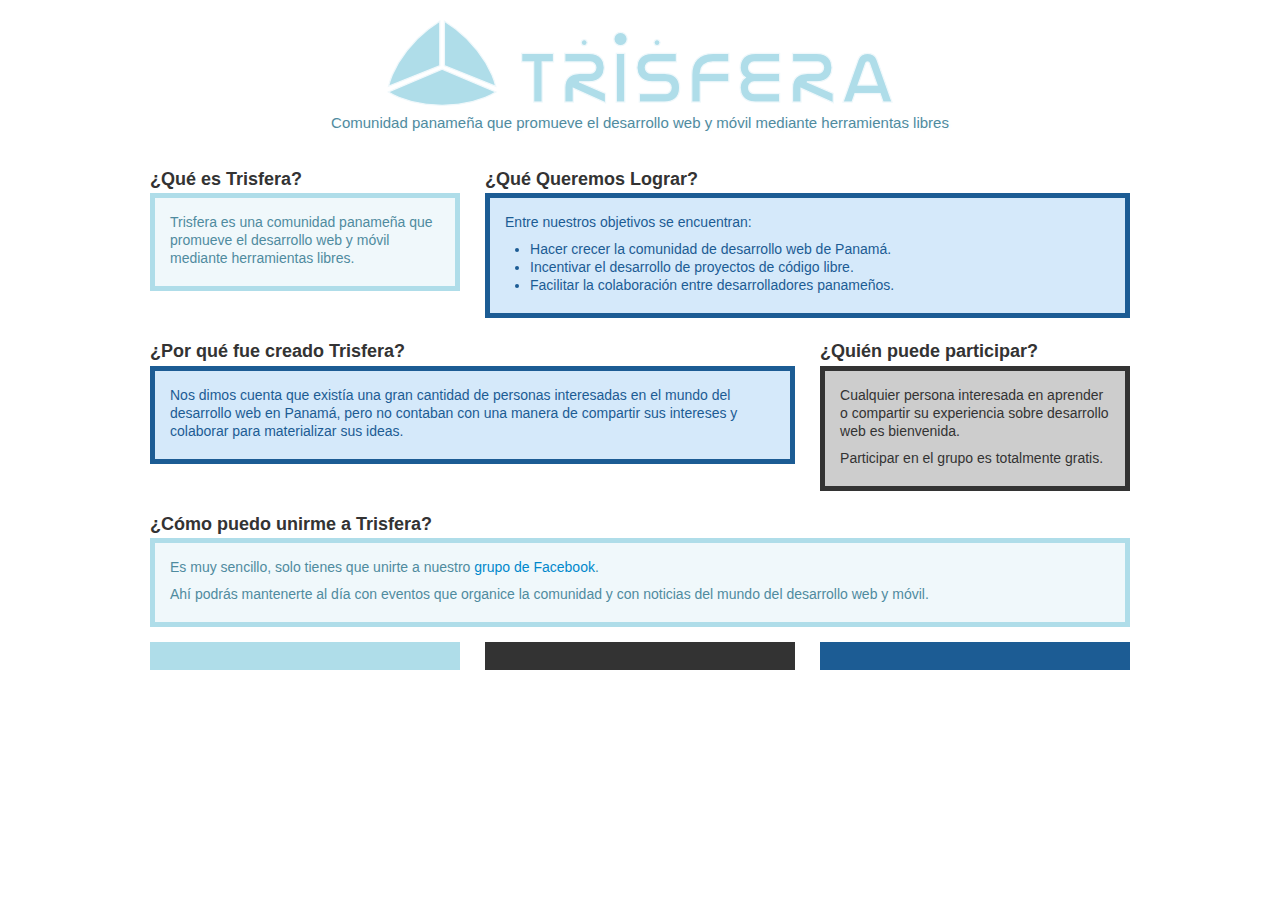
<file: index.html>
<!doctype html>
<html lang="es">
<head>
  <meta charset="utf-8">
  <meta name="description" content="Trisfera es una comunidad panameña que promueve el desarrollo web y móvil mediante herramientas libres.">
  <meta name="keywords" content="Trisfera, web, html, css, php, ruby, js, android, libre">
  <meta name="viewport" content="width=device-width, initial-scale=1.0">

  <link rel="stylesheet" href="css/bootstrap.css">
  <!--Es importante que main.css esté en medio de los dos de bootstrap
   para que el navbar se vea correctamente-->
  <link rel="stylesheet" href="css/main.css">
  <link rel="stylesheet" href="css/bootstrap-responsive.css">

  <!-- Le HTML5 shim, for IE6-8 support of HTML5 elements -->
  <!--[if lt IE 9]>
   <script src="http://html5shim.googlecode.com/svn/trunk/html5.js"></script>
  <![endif]-->

  <title>Trisfera</title>
</head>

<body>
 <div class="container-fluid">

  <header>
    <a href="index.html">
      <img class="banner" src="img/banner.png" alt="Trisfera">
    </a>
    <p class="banner-description">Comunidad panameña que promueve el desarrollo web
      y móvil mediante herramientas libres</p>
  </header>

  <div class="row-fluid">

   <div class="span4">
    <div class="panel-header">
     ¿Qué es Trisfera?
    </div>
    <div class="panel-small1">
     <p>Trisfera es una comunidad panameña que promueve el desarrollo web y móvil mediante herramientas libres.</p>
    </div>
   </div>

    <div class="span8">
      <div class="panel-header">
       ¿Qué Queremos Lograr?
      </div>
      <div class="panel-small3">
        <p>Entre nuestros objetivos se encuentran:</p>
        <ul>
          <li>Hacer crecer la comunidad de desarrollo web de Panamá.</li>
          <li>Incentivar el desarrollo de proyectos de código libre.</li>
          <li>Facilitar la colaboración entre desarrolladores panameños.</li>
        </ul>
      </div>
    </div>

  </div>

  <div class="row-fluid">

    <div class="span8">
      <div class="panel-header">
        ¿Por qué fue creado Trisfera?
      </div>
      <div class="panel-small3">
        <p>Nos dimos cuenta que existía una gran cantidad de personas interesadas en el mundo del desarrollo web en Panamá, pero no contaban con una manera de compartir sus intereses y colaborar para materializar sus ideas.</p>
      </div>
    </div>

    <div class="span4">
      <div class="panel-header">
        ¿Quién puede participar?
      </div>
      <div class="panel-small2">
        <p>Cualquier persona interesada en aprender o compartir su experiencia sobre desarrollo web es bienvenida.</p>
        <p>Participar en el grupo es totalmente gratis.</p>
      </div>
    </div>
  </div>

  <div class="row-fluid">

   <div class="span12">
    <div class="panel-header">
     ¿Cómo puedo unirme a Trisfera?
    </div>
    <div class="panel-small1">
      <p>Es muy sencillo, solo tienes que unirte a nuestro <a href="https://www.facebook.com/groups/trisfera">grupo de Facebook</a>.</p>
      <p>Ahí podrás mantenerte al día con eventos que organice la comunidad y con noticias del mundo del desarrollo web y móvil.</p>
    </div>
   </div>
  </div>

  <div class="row-fluid row-hide">
   <div class="span4 colored-bar1"></div>
   <div class="span4 colored-bar2"></div>
   <div class="span4 colored-bar3"></div>
  </div>
 </div>

</body>
</html>
</file>
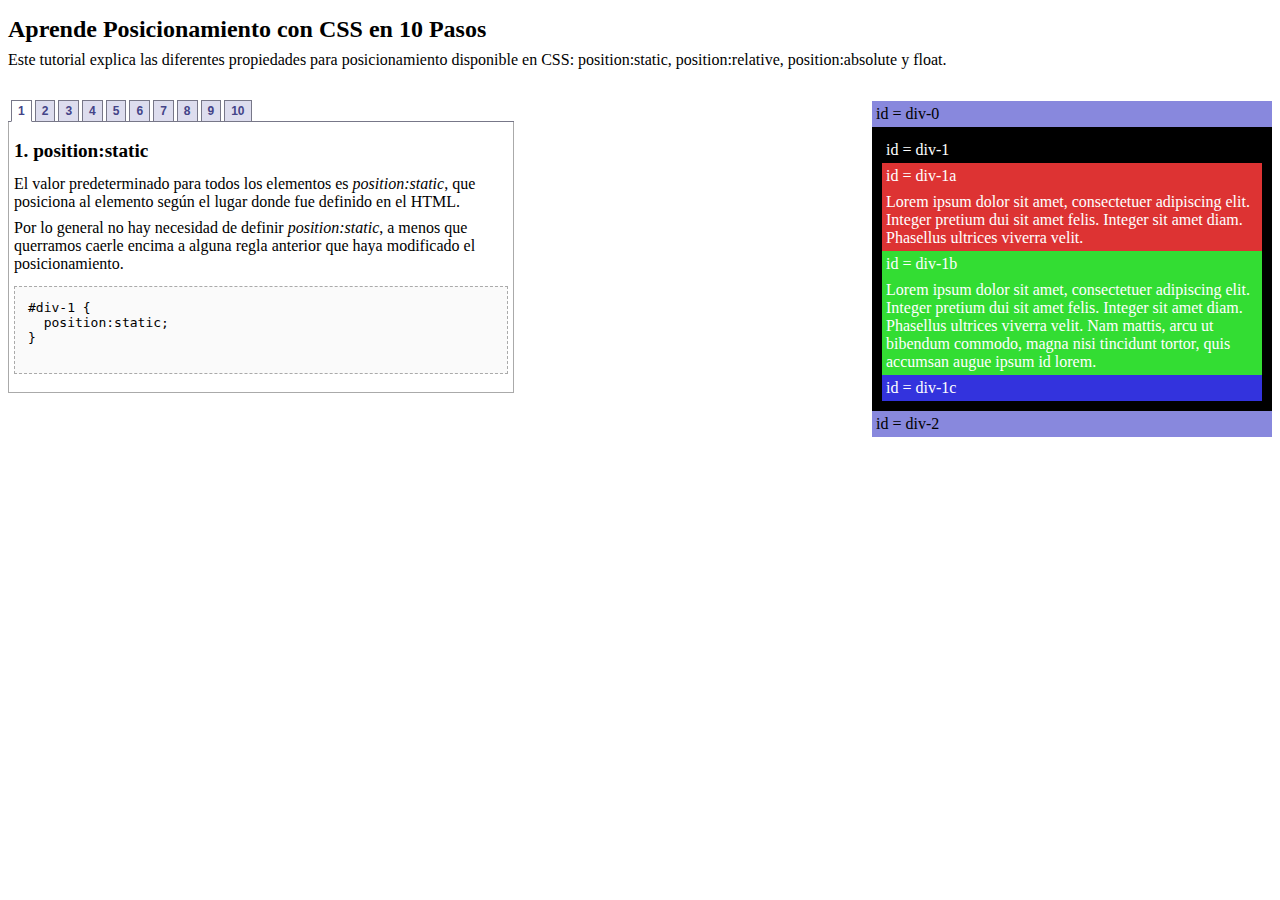
<file: ejemplosRetos/position_float/index.html>
<!DOCTYPE html>
<html>
<head>
  <title>Position y Float</title>
  <meta charset="utf-8" />
  <script type="text/javascript">
    var tabberOptions = {
      'onClick':function(argsObj){
        tab = parseInt(argsObj.index) + 1;
        document.getElementById('cssexamples').setAttribute('href', tab + '.css');
      }
    };
  </script>
  <script type="text/javascript" src="tabber.js"></script>
  <link rel="stylesheet" href="example.css" TYPE="text/css" MEDIA="screen">
  <style type="text/css" media="screen">
    #example {
     float:right;
    }
    #example div {
    }
    #div-0, #div-2 {
     background-color:#88d;
     color:#000;
    }
    #div-1 {
     width:400px;
     background-color:#000;
     color:#fff;
    }
    #div-1-padding {
     padding:10px;
    }
    #div-1a {
     background-color:#d33;
     color:#fff;
    }
    #div-1b {
     background-color:#3d3;
     color:#fff;
    }
    #div-1c {
     background-color:#33d;
     color:#fff;
    }
    #example div p {
     margin:0 .25em;
     padding:.25em 0;
    }
    #description {
     float:left;
     width:40%;
    }
    pre {
     padding:1em;
     border:1px dashed #aaa;
     background:#fafafa;
    }
    p {
     margin:0.5em 0;
    }
    h3 {
     color:#999;
    }
    .job {
    margin-top:1em;
    border:1px solid #aaa;
    padding:1em;
    background:#ddd;
    }
    .tabbertab h1 {
      font-size: 1.2em;
    }
    #introduction h1 {
      font-size: 1.5em;
      margin-bottom: 0;
      padding-bottom: 0;
    }
    #introduction {
      margin-bottom: 2em;
    }
  </style>
  <link id="cssexamples" rel="stylesheet" href="1.css"/>
</head>
<body>

  <div id="introduction">
    <h1>Aprende Posicionamiento con CSS en 10 Pasos</h1>
    <p>Este tutorial explica las diferentes propiedades para posicionamiento disponible en CSS: position:static, position:relative, position:absolute y float.</p>
  </div>
  
  <div id="description" class="tabber">

    <div class="tabbertab">
      <h2>1</h2>
      <h1>1. position:static</h1>
      <p>El valor predeterminado para todos los elementos es <em>position:static</em>, que posiciona al elemento según el lugar donde fue definido en el HTML.</p>
      <p>Por lo general no hay necesidad de definir <em>position:static</em>, a menos que querramos caerle encima a alguna regla anterior que haya modificado el posicionamiento.</p>
      <pre>
#div-1 {
  position:static;
}
      </pre>
    </div>

    <div class="tabbertab">
      <h2>2</h2>
      <h1>2. position:relative</h1>
      <p>Si le definimos <em>position:relative</em> a un elemento, entonces podemos utilizar <em>top</em>, <em>bottom</em>, <em>left</em> y <em>right</em> para mover el elemento con relación a la posición en la que aparecería normalmente en el documento.</p>
      <p>Movamos el div-1 20 pixeles hacia abajo y 40 pixeles hacia la izquierda:</p>
      <pre>
#div-1 {
 position:relative;
 top:20px;
 left:-40px;
}
      </pre>
      <p>Fíjate que en el lugar donde hubiese aparecido el div-1 ahora hay un espacio en blanco. El elemento siguiente (div-2) no cambió de posición porque ese espacio en blanco le sigue perteneciendo al div-1, aunque lo hayamos movido.</p>
      <p>Parecería que <em>position:relative</em> no es muy útil, pero tendrá una tarea muy importante más adelante.</p>
    </div>

    <div class="tabbertab">
      <h2>3</h2>
      <h1>3. position:absolute</h1>
      <p>Cuando utilizamos <em>position:absolute</em>, el elemento es removido del documento y colocado exactamente donde nosotros queremos.</p>
      <p>Movamos el div-1a a la esquina superior derecha de la página:</p>
      <pre>
#div-1a {
 position:absolute;
 top:0;
 right:0;
 width:200px;
}
      </pre>
      <p>Fíjate que esta vez, como el div-1a fue removido del documento, los otros elementos se posicionaron de manera distinta: div-1b, div-1c y div-2 se movieron hacia arriba para ocupar el espacio que antes era de div-1a.</p>
      <p>También fíjate que el div-1a fue colocado en la esquina superior derecha de la página. Es divertido poder colocar elementos directamente en la página, pero usualmente no es de gran utilidad.</p>
      <p>Lo que realmente queremos hacer es colocar el div-1a en la esquina superior del div-1. Aquí es donde <em>position:relative</em> vuelve a tener importancia.</p>
    </div>
    
    <div class="tabbertab">
      <h2>4</h2>
      <h1>4. position:relative + position:absolute</h1>
      <p>Si le definimos <em>position:relative</em> al div-1, cualquier elemento que le coloquemos dentro se posicionará con relación a div-1.</p>
      <p>Si luego le definimos <em>position:absolute</em> al div-1a, podemos colocarlo en la esquina superior derecha del div-1:</p>
      <pre>
#div-1 {
 position:relative;
}
#div-1a {
 position:absolute;
 top:0;
 right:0;
 width:200px;
}
      </pre>
    </div>
    
    <div class="tabbertab">
      <h2>5</h2>
      <h1>5. dos columnas absolutas</h1>
      <p>¡Ahora podemos crear un layout de dos columnas utilizando posicionamiento relativo y absoluto!</p>
      <pre>
#div-1 {
 position:relative;
}
#div-1a {
 position:absolute;
 top:0;
 right:0;
 width:200px;
}
#div-1b {
 position:absolute;
 top:0;
 left:0;
 width:200px;
}
      </pre>
      <p>Una ventaja de utilizar posicionamiento absoluto es que podemos colocar los elementos en cualquier posición en la página, sin importar el orden en el que aparezcan en el HTML. Por ejemplo, decidimos posicionar div-1b antes que div-1a.</p>
      <p>Un momento, ¿qué sucedió con los demás elementos? Están siendo ocultados por los elementos de posición absoluta. ¿Qué podemos hacer al respecto?</p>
    </div>
    
    <div class="tabbertab">
      <h2>6</h2>
      <h1>6. dos columnas altura absoluta</h1>
      <p>Una opción sería definir una altura fija para los elementos.</p>
      <pre>
#div-1 {
 position:relative;
 height:250px;
}
#div-1a {
 position:absolute;
 top:0;
 right:0;
 width:200px;
}
#div-1b {
 position:absolute;
 top:0;
 left:0;
 width:200px;
}
      </pre>
      <p>Sin embargo, esta no es una solución viable para la mayoría de los diseños, ya que por lo general no sabemos de antemano cuánto texto tendrá cada elemento, ni cuál será el tamaño de fuente a utilizar.</p>
    </div>
    
    <div class="tabbertab">
      <h2>7</h2>
      <h1>7. float</h1>
      <p>Para columnas de altura variable, el posicionamiento absoluto no funciona, asi que debemos buscar otra alternativa.</p>
      <p>Podemos "flotar" un elemento para empujarlo lo más que se pueda hacia la derecha o izquierda, permitiendo así que el texto rodee al elemento. Esta técnica se utiliza normalmente con imágenes, pero también se puede utilizar para crear layouts complejos.</p>
      <pre>
#div-1a {
 float:left;
 width:200px;
}
      </pre>
    </div>
    
    <div class="tabbertab">
      <h2>8</h2>
    <h1>8. columnas flotantes</h1>
    <p>Si flotamos una columna hacia la izquierda y la otra hacia la derecha, entonces quedarán una alado de la otra.</p>
    <pre>
#div-1a {
 float:left;
 width:150px;
}
#div-1b {
 float:left;
 width:150px;
}
    </pre>
    </div>
    
    <div class="tabbertab">
      <h2>9</h2>
      <h1>9. columnas flotantes con clear</h1>
      <p>Después de los elementos flotantes podemos añadir un "clear" para empujar el resto del contenido hacia abajo.</p>
      <pre>
#div-1a {
 float:left;
 width:190px;
}
#div-1b {
 float:left;
 width:190px;
}
#div-1c {
 clear:both;
}
      </pre>
    </div>
    
    <div class="tabbertab">
      <h2>10</h2>
      <h1>10. Aclaraciones</h1>
      <p>Estos son ejemplos muy sencillos, que no deben generar errores o bugs en Internet Explorer (que tiene <em>muchos</em> bugs).
      <p>Esta es una traducción a español del artículo:<br>
      <a href="http://www.barelyfitz.com/screencast/html-training/css/positioning/">Learn CSS Positioning in Ten Steps</a></p>
      <p>Ya que estás aquí, tal vez te interese consultar:</p>
      <ul>
      <li><a href="http://www.barelyfitz.com/projects/">BarelyFitz Designs Open-Source Software Projects</a></li>
      <li><a href="http://www.barelyfitz.com/screencast/">BarelyFitz Designs Screencasts</a></li>
      </ul>
    </div>
  </div>
  
  <div id="example">

    <div id="div-0">
      <p>id = div-0</p>
    </div>

    <div id="div-1">
      <div id="div-1-padding">

        <p>id = div-1</p>

        <div id="div-1a">
          <p>id = div-1a</p>
          <p>Lorem ipsum dolor sit amet, consectetuer adipiscing elit. Integer pretium dui sit amet felis. Integer sit amet diam. Phasellus ultrices viverra velit.</p>
        </div>

        <div id="div-1b">
          <p>id = div-1b</p>
          <p>Lorem ipsum dolor sit amet, consectetuer adipiscing elit. Integer pretium dui sit amet felis. Integer sit amet diam. Phasellus ultrices viverra velit. Nam mattis, arcu ut bibendum commodo, magna nisi tincidunt tortor, quis accumsan augue ipsum id lorem.</p>
        </div>

        <div id="div-1c">
          <p>id = div-1c</p>
        </div>

      </div>
    </div>

    <div id="div-2">
      <p>id = div-2</p>
    </div>

  </div>
</body>
</html>
</file>
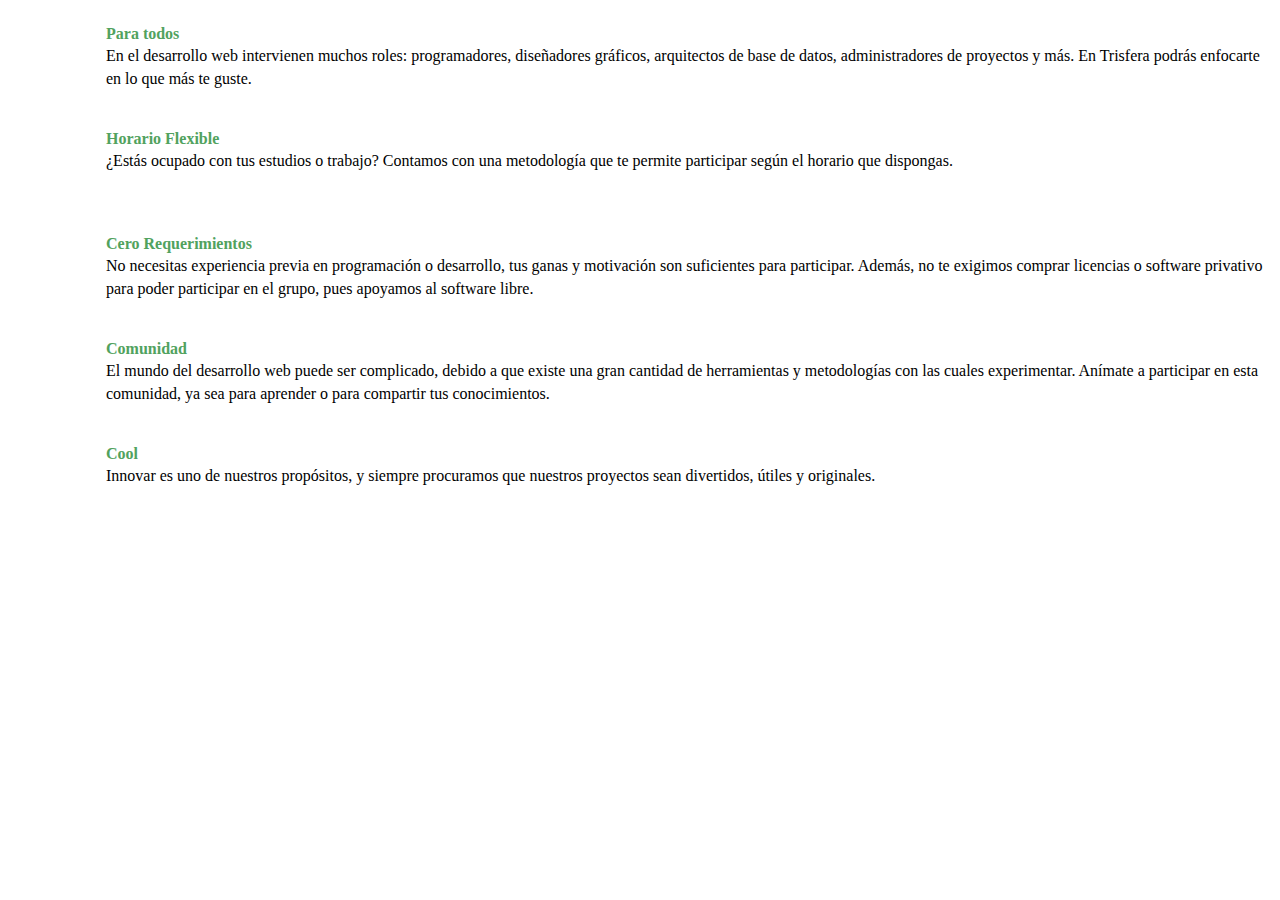
<file: old_page_content/acerca_de/caracteristicas/caracteristicas.html>
<!doctype html>

<html lang="es">
<head>
    <meta charset="utf-8">
    <style type="text/css">
        .feature {
            float:left;
            padding-left:90px;
            margin: 15px 8px;
            line-height:1.4em;
            min-height:75px;
        }
        .feature .title {
            font-weight:bold;
            color:#51A25E;
        }
        .feature#para-todos {
            background:url('http://trisfera.com/images/icon_todos.png') no-repeat left center;
        }
        .feature#horario-flexible {
            background:url('http://trisfera.com/images/icon_world.png') no-repeat left center;
        }
        .feature#cero-requerimientos {
            background:url('http://trisfera.com/images/icon_cubos.png') no-repeat left center;
        }
        .feature#comunidad {
            background:url('http://trisfera.com/images/icon_comunidad.png') no-repeat left center;
        }
        .feature#cool {
            background:url('http://trisfera.com/images/icon_cool.png') no-repeat left center;
        }
    </style>
</head>


<body>

<div class="feature" id="para-todos"> 
    <div class="title">Para todos</div> 
    <div class="content">En el desarrollo web intervienen muchos roles: programadores,  diseñadores gráficos, arquitectos de base de datos, administradores de proyectos y más. En Trisfera podrás enfocarte en lo que más te guste.</div> 
</div>
<div class="feature" id="horario-flexible"> 
    <div class="title">Horario Flexible</div> 
    <div class="content">¿Estás ocupado con tus estudios o trabajo?  Contamos con una metodología que te permite participar según el horario que  dispongas.</div> 
</div> 
<div class="feature" id="cero-requerimientos"> 
    <div class="title">Cero Requerimientos</div> 
    <div class="content">No necesitas experiencia previa en programación o desarrollo, tus ganas y motivación son suficientes para participar. Además, no te exigimos comprar licencias o software privativo para poder participar en el grupo, pues apoyamos al software libre.</div> 
</div> 
<div class="feature" id="comunidad"> 
    <div class="title">Comunidad</div> 
    <div class="content">El mundo del desarrollo web puede ser complicado, debido a que existe una gran cantidad de herramientas y metodologías con las cuales experimentar. Anímate a participar en esta comunidad, ya sea para aprender o para compartir tus conocimientos.</div> 
</div> 
<div class="feature" id="cool"> 
    <div class="title">Cool</div> 
    <div class="content">Innovar es uno de nuestros propósitos, y siempre procuramos que nuestros proyectos sean divertidos, útiles y originales.</div> 
</div>

</body>

</html>
</file>
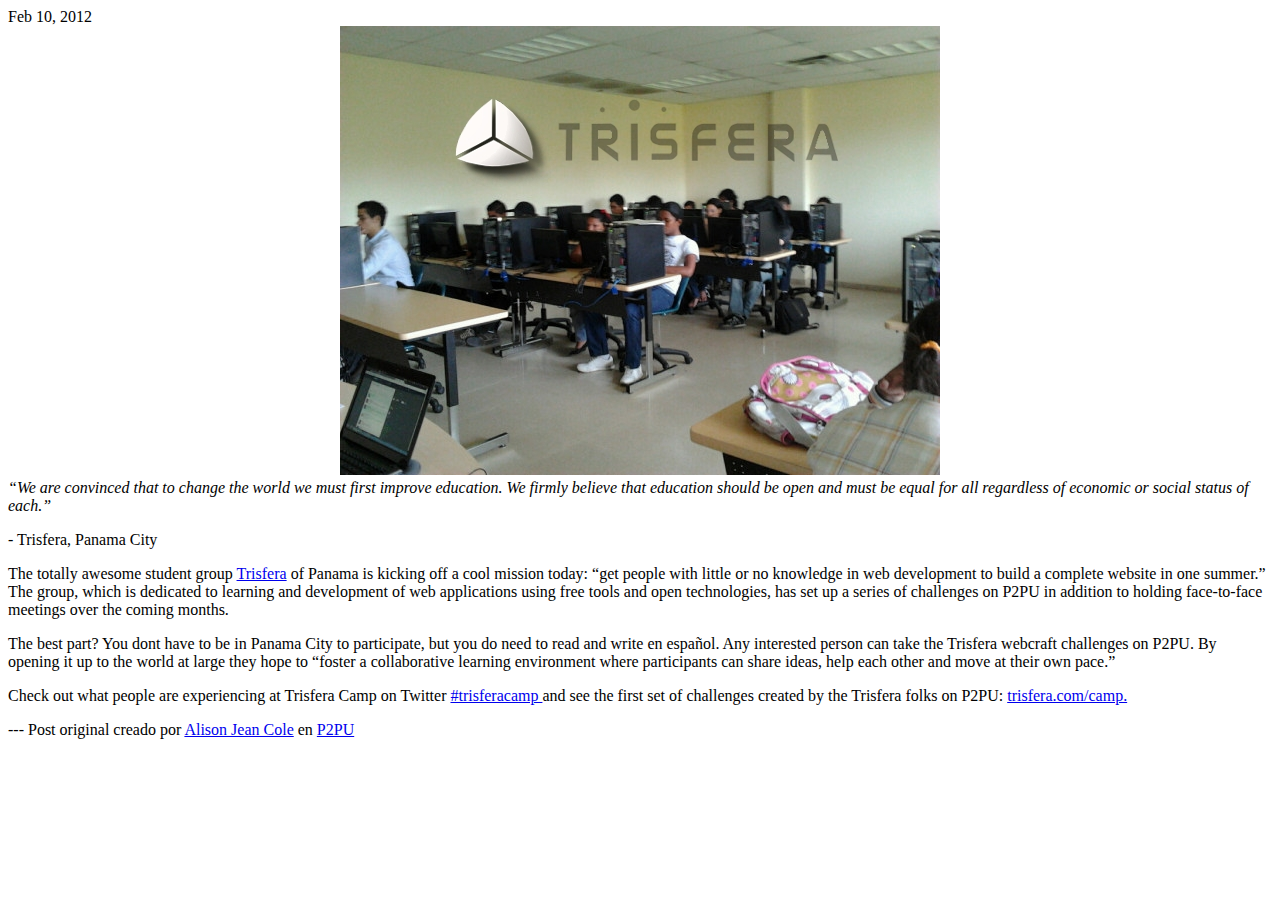
<file: old_page_content/blog_posts/camp&p2pu/camp&p2pu.html>
<!doctype html>

<html lang="es">
<head>
    <meta name="keywords" content="SummerCamp, P2PU">
    <meta name="author" content="Rokcrow">
    <meta charset="utf-8">
    <title>Latin Libre: Trisfera Camp & P2PU</title>
</head>

<body>
Feb 10, 2012


<center><img src="trisferap2pu.jpg"/></center>

<i>“We are convinced that to change the world we must first improve education. We firmly believe that education should be open and must be equal for all regardless of economic or social status of each.”</i>
<p>- Trisfera, Panama City</p>

<p>The totally awesome student group <a href="www.trisfera.com">Trisfera</a> of Panama is kicking off a cool mission today: “get people with little or no knowledge in web development to build a complete website in one summer.”  The group, which is dedicated to learning and development of web applications using free tools and open technologies, has set up a series of challenges on P2PU in addition to holding face-to-face meetings over the coming months.</p>

<p>The best part? You dont have to be in Panama City to participate, but you do need to read and write en español. Any interested person can take the Trisfera webcraft challenges on P2PU. By opening it up to the world at large they hope to “foster a collaborative learning environment where participants can share ideas, help each other and move at their own pace.”</p>

<p>Check out what people are experiencing at Trisfera Camp on Twitter <a href="https://twitter.com/#!/search?q=%23TrisferaCamp">#trisferacamp </a>and see the first set of challenges created by the Trisfera folks on P2PU: <a href="http://trisfera.com/camp/">trisfera.com/camp.</a></p>

<p>--- Post original creado por <a href="https://twitter.com/#!/alisonjeancole">Alison Jean Cole</a> en <a href="http://blogs.p2pu.org/blog/2012/01/10/latin-libre-trisfera-camp-p2pu/">P2PU</a></p>
</body>

</html>
</file>
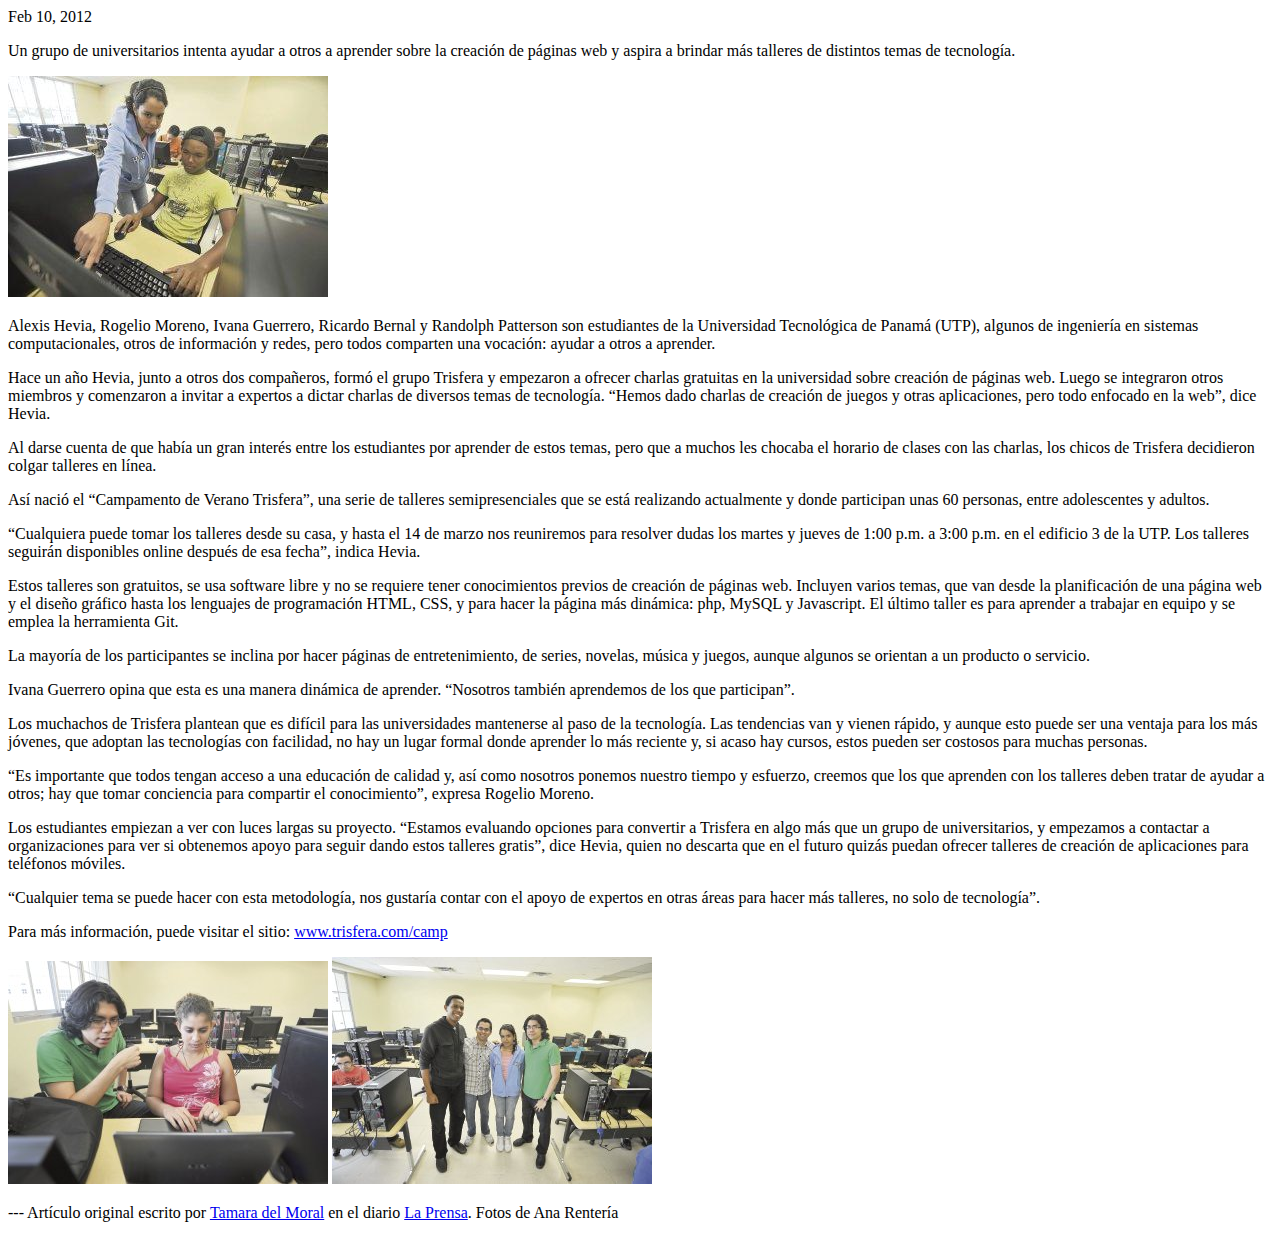
<file: old_page_content/blog_posts/camp&prensa/camp&prensa.html>
<!doctype html>

<html lang="es">
    
<head>
    <meta charset="utf-8">
    <meta name="author" content="Rokcrow">
    <meta name="keywords" content="Prensa, SummerCamp">
    <title>"Hay que compartir el conocimiento"</title>
</head>

<body>
Feb 10, 2012    
    
<p>Un grupo de universitarios intenta ayudar a otros a aprender sobre la creación de páginas web y aspira a brindar más talleres de distintos temas de tecnología.</p>

<p><img src="prensatrisfera.jpg" /></p>
<p>Alexis Hevia, Rogelio Moreno, Ivana Guerrero, Ricardo Bernal y Randolph Patterson son estudiantes de la Universidad Tecnológica de Panamá (UTP), algunos de ingeniería en sistemas computacionales, otros de información y redes, pero todos comparten una vocación: ayudar a otros a aprender.</p>

<p>Hace un año Hevia, junto a otros dos compañeros, formó el grupo Trisfera y empezaron a ofrecer charlas gratuitas en la universidad sobre creación de páginas web. Luego se integraron otros miembros y comenzaron a invitar a expertos a dictar charlas de diversos temas de tecnología. “Hemos dado charlas de creación de juegos y otras aplicaciones, pero todo enfocado en la web”, dice Hevia.</p>

<p>Al darse cuenta de que había un gran interés entre los estudiantes por aprender de estos temas, pero que a muchos les chocaba el horario de clases con las charlas, los chicos de Trisfera decidieron colgar talleres en línea.</p>

<p>Así nació el “Campamento de Verano Trisfera”, una serie de talleres semipresenciales que se está realizando actualmente y donde participan unas 60 personas, entre adolescentes y adultos.</p>

<p>“Cualquiera puede tomar los talleres desde su casa, y hasta el 14 de marzo nos reuniremos para resolver dudas los martes y jueves de 1:00 p.m. a 3:00 p.m. en el edificio 3 de la UTP. Los talleres seguirán disponibles online después de esa fecha”, indica Hevia.</p>

<p>Estos talleres son gratuitos, se usa software libre y no se requiere tener conocimientos previos de creación de páginas web. Incluyen varios temas, que van desde la planificación de una página web y el diseño gráfico hasta los lenguajes de programación HTML, CSS, y para hacer la página más dinámica: php, MySQL y Javascript. El último taller es para aprender a trabajar en equipo y se emplea la herramienta Git.</p>

<p>La mayoría de los participantes se inclina por hacer páginas de entretenimiento, de series, novelas, música y juegos, aunque algunos se orientan a un producto o servicio.</p>

<p>Ivana Guerrero opina que esta es una manera dinámica de aprender. “Nosotros también aprendemos de los que participan”.</p>

<p>Los muchachos de Trisfera plantean que es difícil para las universidades mantenerse al paso de la tecnología. Las tendencias van y vienen rápido, y aunque esto puede ser una ventaja para los más jóvenes, que adoptan las tecnologías con facilidad, no hay un lugar formal donde aprender lo más reciente y, si acaso hay cursos, estos pueden ser costosos para muchas personas.</p>

<p>“Es importante que todos tengan acceso a una educación de calidad y, así como nosotros ponemos nuestro tiempo y esfuerzo, creemos que los que aprenden con los talleres deben tratar de ayudar a otros; hay que tomar conciencia para compartir el conocimiento”, expresa Rogelio Moreno.</p>

<p>Los estudiantes empiezan a ver con luces largas su proyecto. “Estamos evaluando opciones para convertir a Trisfera en algo más que un grupo de universitarios, y empezamos a contactar a organizaciones para ver si obtenemos apoyo para seguir dando estos talleres gratis”, dice Hevia, quien no descarta que en el futuro quizás puedan ofrecer talleres de creación de aplicaciones para teléfonos móviles.</p>

<p>“Cualquier tema se puede hacer con esta metodología, nos gustaría contar con el apoyo de expertos en otras áreas para hacer más talleres, no solo de tecnología”.</p>

<p>Para más información, puede visitar el sitio: <a href="http://www.trisfera.com/camp" title="www.trisfera.com/camp">www.trisfera.com/camp</a></p>

<p>
<img src="prensatrisfera2.jpg" />
<img src="prensatrisfera3.jpg" />
</p>

<p>--- Artículo original escrito por <a href="tdelmoral@prensa.com">Tamara del Moral</a> en el diario <a href="http://www.prensa.com/impreso/mosaico/%C2%B4hay-que-compartir-el-conocimiento%C2%B4/62556">La Prensa</a>. 
Fotos de Ana Rentería</p>

</body>


</html>
</file>
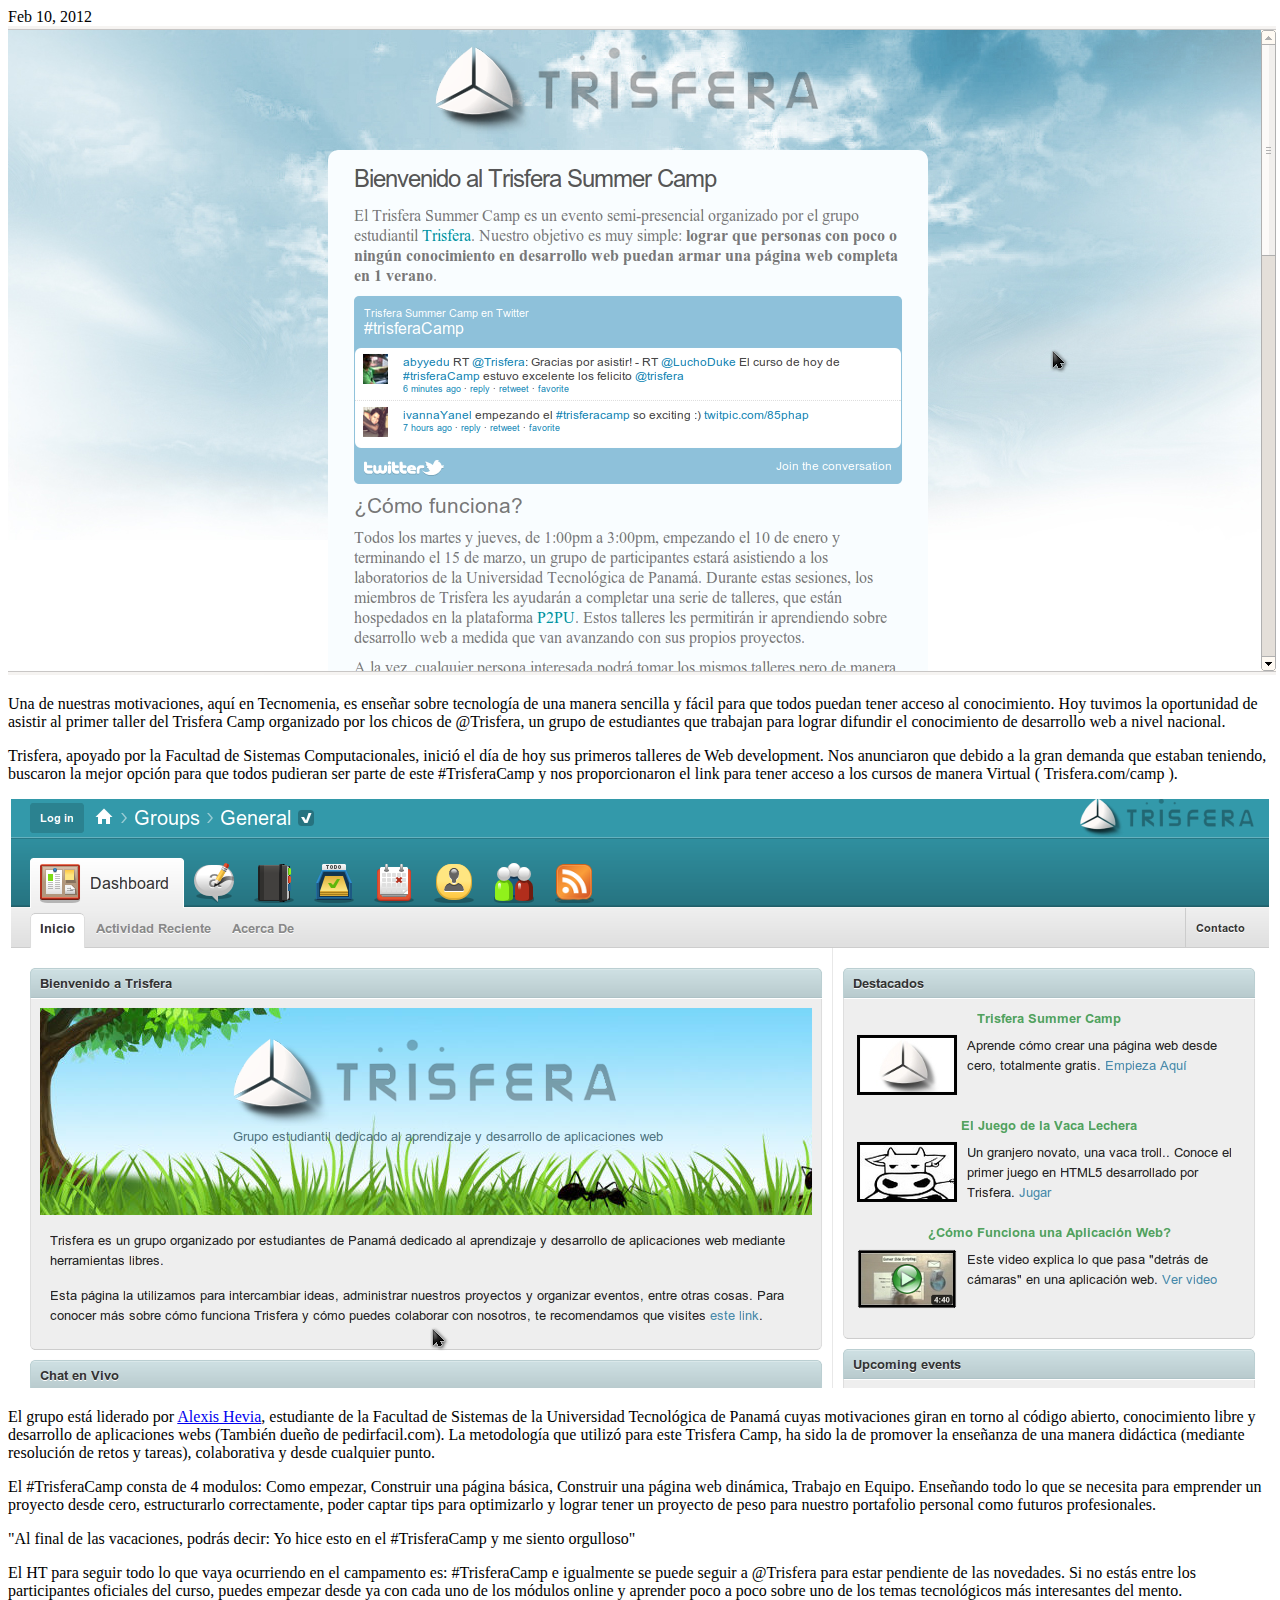
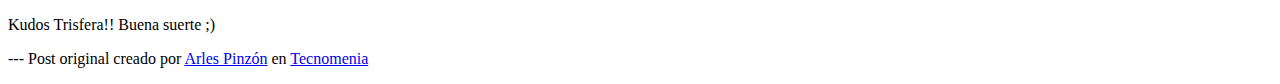
<file: old_page_content/blog_posts/camp&tecnomania/camp&tecnomania.html>
<!doctype html>

<html lang="es">
<head>
    <meta name="keywords" content="SummerCamp, Tecnomania">
    <meta name="author" content="Rokcrow">
    <meta charset="utf-8">
    
    <title>Primer Día de #TrisferaCamp</title>
</head>

<body>
Feb 10, 2012


<center><img src="tecnomenia1.png"/></center>
<p>Una de nuestras motivaciones, aquí en Tecnomenia, es enseñar sobre tecnología de una manera sencilla y fácil para que todos puedan tener acceso al conocimiento. Hoy tuvimos la oportunidad de asistir al primer taller del Trisfera Camp organizado por los chicos de @Trisfera, un grupo de estudiantes que trabajan para lograr difundir el conocimiento de desarrollo web a nivel nacional.</p>


<p>Trisfera, apoyado por la Facultad de Sistemas Computacionales, inició el día de hoy sus primeros talleres de Web development. Nos anunciaron que debido a la gran demanda que estaban teniendo, buscaron la mejor opción para que todos pudieran ser parte de este #TrisferaCamp y nos proporcionaron el link para tener acceso a los cursos de manera Virtual ( Trisfera.com/camp ). </p>

<center><img src="tecnomenia2.png"/></center>
<p>El grupo está liderado por <a href="http://www.alexishevia.com">Alexis Hevia</a>, estudiante de la Facultad de Sistemas de la Universidad Tecnológica de Panamá cuyas motivaciones giran en torno al código abierto, conocimiento libre y desarrollo de aplicaciones webs (También dueño de pedirfacil.com). La metodología que utilizó para este Trisfera Camp, ha sido la de promover la enseñanza de una manera didáctica (mediante resolución de retos y tareas), colaborativa y desde cualquier punto. </p>

<p>El #TrisferaCamp consta de 4 modulos: Como empezar, Construir una página básica, Construir una página web dinámica, Trabajo en Equipo. Enseñando todo lo que se necesita para emprender un proyecto desde cero, estructurarlo correctamente, poder captar tips para optimizarlo y lograr tener un proyecto de peso para nuestro portafolio personal como futuros profesionales. </p>

<p>"Al final de las vacaciones, podrás decir: Yo hice esto en el #TrisferaCamp y me siento orgulloso" </p> 

<p>El HT para seguir todo lo que vaya ocurriendo en el campamento es: #TrisferaCamp e igualmente se puede seguir a @Trisfera para estar pendiente de las novedades. Si no estás entre los participantes oficiales del curso, puedes empezar desde ya con cada uno de los módulos online y aprender poco a poco sobre uno de los temas tecnológicos más interesantes del mento. </p>

<p>Kudos Trisfera!! Buena suerte ;)</p>

<p>--- Post original creado por  <a href="http://www.twitter.com/ArlesPinzon">Arles Pinzón</a> en  <a href="http://www.tecnomenia.com/2012/01/primer-dia-de-trisferacamp.html">Tecnomenia</a></p>


</body>




</html>
</file>
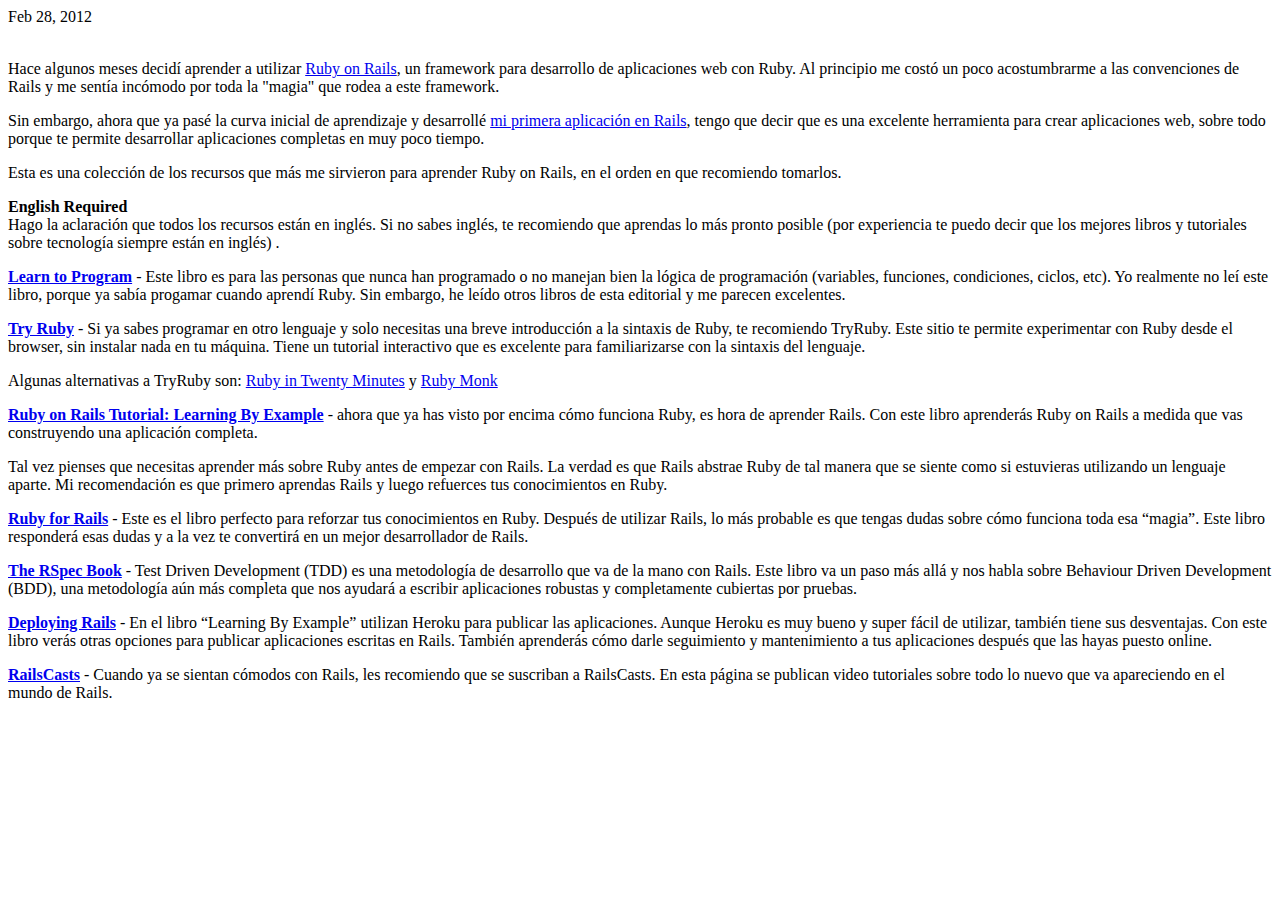
<file: old_page_content/blog_posts/learn_rails/learn_rails.html>
<!doctype html>

<html lang="es">
<head>
    <meta charset="utf-8">
    <meta name="author" content="Alexis Hevia">
    <title>Aprender Ruby on Rails</title>

</head>

<body>
    Feb 28, 2012
    
    <p><br />Hace algunos meses decidí aprender a utilizar <a href="http://rubyonrails.org/">Ruby on Rails</a>, un framework para desarrollo de aplicaciones web con Ruby. Al principio me costó un poco acostumbrarme a las convenciones de Rails y me sentía incómodo por toda la "magia" que rodea a este framework.</p>

    <p>Sin embargo, ahora que ya pasé la curva inicial de aprendizaje y desarrollé <a href="https://pedirfacil.com">mi primera aplicación en Rails</a>, tengo que decir que es una excelente herramienta para crear aplicaciones web, sobre todo porque te permite desarrollar aplicaciones completas en muy poco tiempo.</p>

    <p>Esta es una colección de los recursos que más me sirvieron para aprender Ruby on Rails, en el orden en que recomiendo tomarlos.</p>

    <p><strong>English Required</strong> <br />Hago la aclaración que todos los recursos están en inglés. Si no sabes inglés, te recomiendo que aprendas lo más pronto posible (por experiencia te puedo decir que los mejores libros y tutoriales sobre tecnología siempre están en inglés) .</p>

    <p><strong><a href="http://pragprog.com/book/ltp2/learn-to-program">Learn to Program</a></strong> - Este libro es para las personas que nunca han programado o no manejan bien la lógica de programación (variables, funciones, condiciones, ciclos, etc). Yo realmente no leí este libro, porque ya sabía progamar cuando aprendí Ruby. Sin embargo, he leído otros libros de esta editorial y me parecen excelentes.</p>

    <p><strong><a href="http://tryruby.org/">Try Ruby</a></strong> - Si ya sabes programar en otro lenguaje y solo necesitas una breve introducción a la sintaxis de Ruby, te recomiendo TryRuby. Este sitio te permite experimentar con Ruby desde el browser, sin instalar nada en tu máquina. Tiene un tutorial interactivo que es excelente para familiarizarse con la sintaxis del lenguaje.</p>

    <p>Algunas alternativas a TryRuby son: <a href="http://www.ruby-lang.org/en/documentation/quickstart/">Ruby in Twenty Minutes</a> y <a href="http://rubymonk.com/">Ruby Monk</a></p>

    <p><strong><a href="http://ruby.railstutorial.org/ruby-on-rails-tutorial-book">Ruby on Rails Tutorial: Learning By Example</a></strong> - ahora que ya has visto por encima cómo funciona Ruby, es hora de aprender Rails. Con este libro aprenderás Ruby on Rails a medida que vas construyendo una aplicación completa.</p>

    <p>Tal vez pienses que necesitas aprender más sobre Ruby antes de empezar con Rails. La verdad es que Rails abstrae Ruby de tal manera que se siente como si estuvieras utilizando un lenguaje aparte. Mi recomendación es que primero aprendas Rails y luego refuerces tus conocimientos en Ruby.</p>

    <p><strong><a href="http://manning.com/black/">Ruby for Rails</a></strong> - Este es el libro perfecto para reforzar tus conocimientos en Ruby. Después de utilizar Rails, lo más probable es que tengas dudas sobre cómo funciona toda esa “magia”. Este libro responderá esas dudas y a la vez te convertirá en un mejor desarrollador de Rails.</p>

    <p><strong><a href="http://pragprog.com/book/achbd/the-rspec-book">The RSpec Book</a></strong> - Test Driven Development (TDD) es una metodología de desarrollo que va de la mano con Rails. Este libro va un paso más allá y nos habla sobre Behaviour Driven Development (BDD), una metodología aún más completa que nos ayudará a escribir aplicaciones robustas y completamente cubiertas por pruebas.</p>

    <p><strong><a href="http://pragprog.com/book/cbdepra/deploying-rails">Deploying Rails</a></strong> - En el libro “Learning By Example” utilizan Heroku para publicar las aplicaciones. Aunque Heroku es muy bueno y super fácil de utilizar, también tiene sus desventajas. Con este libro verás otras opciones para publicar aplicaciones escritas en Rails. También aprenderás cómo darle seguimiento y mantenimiento a tus aplicaciones después que las hayas puesto online.</p>

    <p><strong><a href="http://railscasts.com/">RailsCasts</a></strong> - Cuando ya se sientan cómodos con Rails, les recomiendo que se suscriban a RailsCasts. En esta página se publican video tutoriales sobre todo lo nuevo que va apareciendo en el mundo de Rails.</p><form action="/atrium/general/node/359"  accept-charset="UTF-8" method="post" id="notifications-ui-options-form-0">


</body>



</html>
</file>
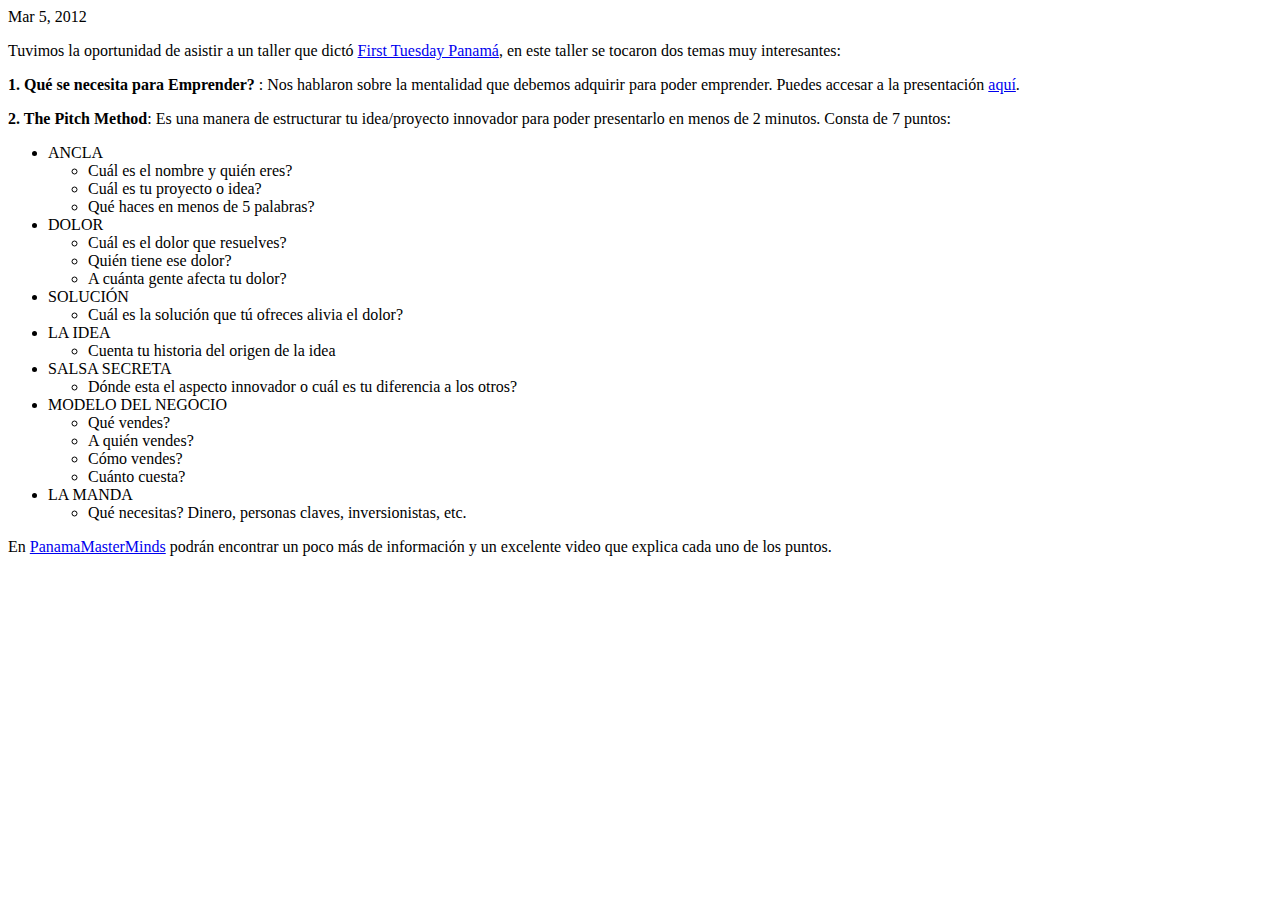
<file: old_page_content/blog_posts/pitch_method/pitch_method.html>
<!doctype html>

<html lang="es">
<head>
    <meta charset="utf-8">
    <meta name="author" content="Rogelio Moreno">
    <title>The Pitch Method - Cómo presentar tu proyecto innovador</title>

</head>

<body>
    Mar 5, 2012
    
    <p>Tuvimos la oportunidad de asistir a un taller que dictó <a href="ftpanama.com">First Tuesday Panamá</a>, en este taller se tocaron dos temas muy interesantes:</p>

    <p><strong>1. Qué se necesita para Emprender?</strong> : Nos hablaron sobre la mentalidad que debemos adquirir para poder emprender. Puedes accesar a la presentación <a href="http://dl.dropbox.com/u/3028156/taller%20pitch.pdf">aquí</a>.</p>

    <p><strong>2. The Pitch Method</strong>: Es una manera de estructurar tu idea/proyecto innovador para poder presentarlo en menos de 2 minutos. Consta de 7 puntos:</p>

    <ul>
    <li>ANCLA

    <ul>
    <li>Cuál es el nombre y quién eres?</li>
    <li>Cuál es tu proyecto o idea?</li>
    <li>Qué haces en menos de 5 palabras?</li>
    </ul></li>
    <li>DOLOR

    <ul>
    <li>Cuál es el dolor que resuelves?</li>
    <li>Quién tiene ese dolor?</li>
    <li>A cuánta gente afecta tu dolor?</li>
    </ul></li>
    <li>SOLUCIÓN

    <ul>
    <li>Cuál es la solución que tú ofreces alivia el dolor?</li>
    </ul></li>
    <li>LA IDEA

    <ul>
    <li>Cuenta tu historia del origen de la idea</li>
    </ul></li>
    <li>SALSA SECRETA

    <ul>
    <li>Dónde esta el aspecto innovador o cuál es tu diferencia a los otros?</li>
    </ul></li>
    <li>MODELO DEL NEGOCIO

    <ul>
    <li>Qué vendes?</li>
    <li>A quién vendes?</li>
    <li>Cómo vendes?</li>
    <li>Cuánto cuesta?</li>
    </ul></li>
    <li>LA MANDA

    <ul>
    <li>Qué necesitas? Dinero, personas claves, inversionistas, etc.</li>
    </ul></li>
    </ul>

    <p>En <a href="http://panamamastermind.com/blog/the-pitch-method-por-tim-delhaes/">PanamaMasterMinds</a> podrán encontrar un poco más de información y un excelente video que explica cada uno de los puntos.</p><form action="/atrium/general/node/388"  accept-charset="UTF-8" method="post" id="notifications-ui-options-form-0">


</body>



</html>
</file>
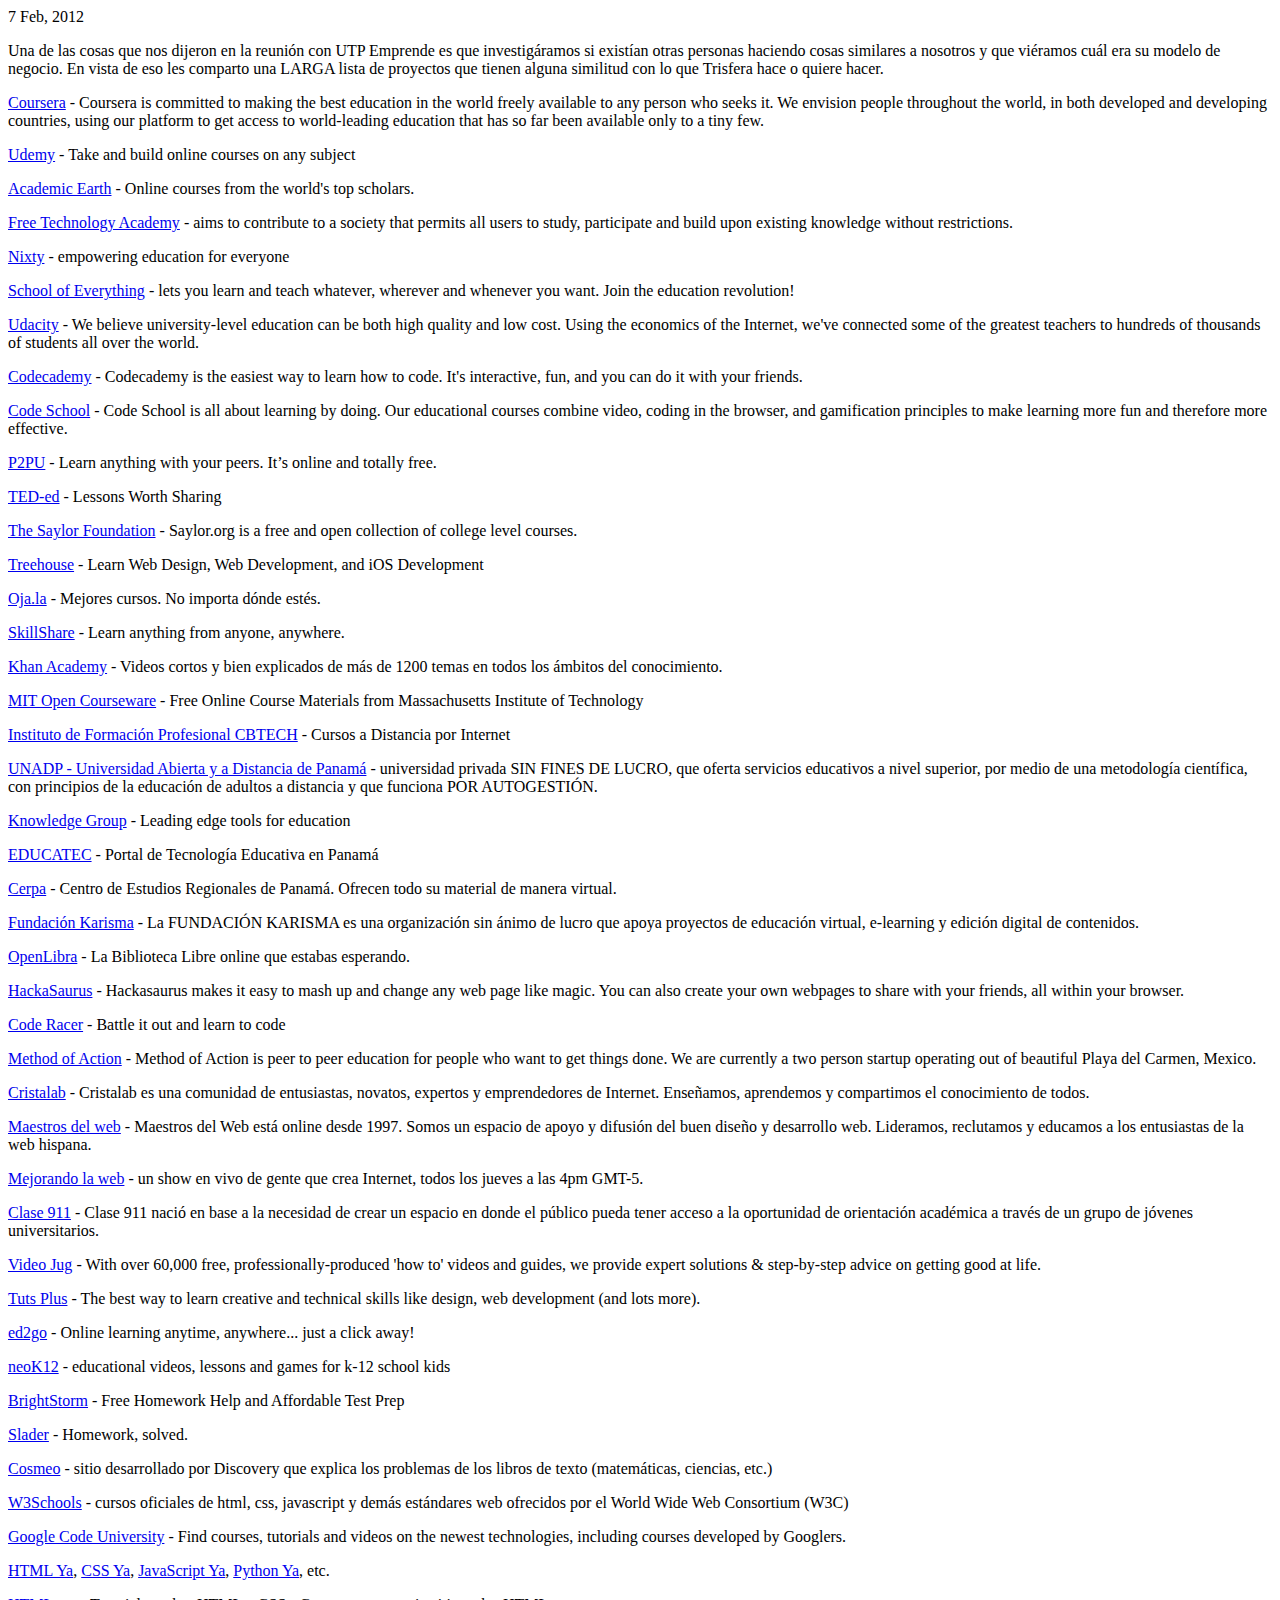
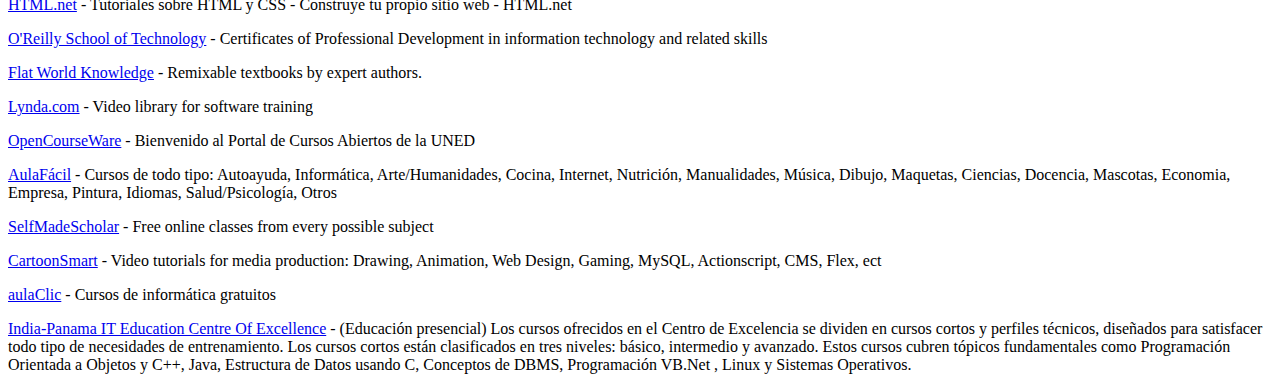
<file: old_page_content/forum_posts/similares_trisfera/similares_trisfera.html>
<!doctype html>

<html lang="es">

<head>
    <meta charset="utf-8">
    <meta name="keyword" content="Futuro de Trisfera">
    <meta name="authro" content="Alexis Hevia">
    
    <title>Similares a Trisfera</title>

</head>

<body>
    7 Feb, 2012    
        
    <p>Una de las cosas que nos dijeron en la reunión con UTP Emprende es que investigáramos si existían otras personas haciendo cosas similares a nosotros y que viéramos cuál era su modelo de negocio. En vista de eso les comparto una LARGA lista de proyectos que tienen alguna similitud con lo que Trisfera hace o quiere hacer.</p>

    <p><a href="http://www.coursera.org/">Coursera</a> - Coursera is committed to making the best education in the world freely available to any person who seeks it. We envision people throughout the world, in both developed and developing countries, using our platform to get access to world-leading education that has so far been available only to a tiny few.</p>

    <p><a href="http://www.udemy.com/">Udemy</a> - Take and build online courses on any subject</p>

    <p><a href="http://academicearth.org/">Academic Earth</a> - Online courses from the world's top scholars.</p>

    <p><a href="http://www.ftacademy.eu/">Free Technology Academy</a> - aims to contribute to a society that permits all users to study, participate and build upon existing knowledge without restrictions.</p>

    <p><a href="http://nixty.com/">Nixty</a> - empowering education for everyone</p>

    <p><a href="http://schoolofeverything.com/">School of Everything</a> - lets you learn and teach whatever, wherever and whenever you want. Join the education revolution!</p>

    <p><a href="http://www.udacity.com/">Udacity</a> - We believe university-level education can be both high quality and low cost. Using the economics of the Internet, we've connected some of the greatest teachers to hundreds of thousands of students all over the world.</p>

    <p><a href="http://www.codecademy.com/">Codecademy</a> - Codecademy is the easiest way to learn how to code. It's interactive, fun, and you can do it with your friends.</p>

    <p><a href="http://www.codeschool.com/">Code School</a> - Code School is all about learning by doing. Our educational courses combine video, coding in the browser, and gamification principles to make learning more fun and therefore more effective.</p>

    <p><a href="http://p2pu.org/">P2PU</a> - Learn anything with your peers. It’s online and totally free.</p>

    <p><a href="http://ed.ted.com/">TED-ed</a> - Lessons Worth Sharing</p>

    <p><a href="http://www.saylor.org/">The Saylor Foundation</a> - Saylor.org is a free and open collection of college level courses.</p>

    <p><a href="http://teamtreehouse.com/">Treehouse</a> - Learn Web Design, Web Development, and iOS Development</p>

    <p><a href="http://oja.la/">Oja.la</a> - Mejores cursos. No importa dónde estés.</p>

    <p><a href="http://www.skillshare.com/">SkillShare</a> - Learn anything from anyone, anywhere.</p>

    <p><a href="http://www.khanacademy.org/">Khan Academy</a> - Videos cortos y bien explicados de más de 1200 temas en todos los ámbitos del conocimiento.</p>

    <p><a href="http://ocw.mit.edu/">MIT Open Courseware</a> - Free Online Course Materials from Massachusetts Institute of Technology</p>

    <p><a href="http://www.aprender21.com">Instituto de Formación Profesional CBTECH</a> - Cursos a Distancia por Internet</p>

    <p><a href="http://www.unadp.ac.pa/">UNADP - Universidad Abierta y a Distancia de Panamá</a> - universidad privada SIN FINES DE LUCRO, que oferta servicios educativos a nivel superior, por medio de una metodología científica, con principios de la educación de adultos a distancia y que funciona POR AUTOGESTIÓN.</p>

    <p><a href="http://www.knowledge.com.pa/">Knowledge Group</a> - Leading edge tools for education</p>

    <p><a href="http://knowledgegroup.ning.com/">EDUCATEC</a> - Portal de Tecnología Educativa en Panamá</p>

    <p><a href="http://www.cerpapanama.com/">Cerpa</a> - Centro de Estudios Regionales de Panamá. Ofrecen todo su material de manera virtual.</p>

    <p><a href="http://karisma.org.co/">Fundación Karisma</a> -  La FUNDACIÓN KARISMA es una organización sin ánimo de lucro que apoya proyectos de educación virtual, e-learning y edición digital de contenidos.</p>

    <p><a href="http://www.etnassoft.com/biblioteca/">OpenLibra</a> - La Biblioteca Libre online que estabas esperando.</p>

    <p><a href="http://hackasaurus.org">HackaSaurus</a> - Hackasaurus makes it easy to mash up and change any web page like magic. You can also create your own webpages to share with your friends, all within your browser.</p>

    <p><a href="http://coderace.me/">Code Racer</a> - Battle it out and learn to code</p>

    <p><a href="http://method.ac/">Method of Action</a> - Method of Action is peer to peer education for people who want to get things done. We are currently a two person startup operating out of beautiful Playa del Carmen, Mexico.</p>

    <p><a href="http://www.cristalab.com/">Cristalab</a> - Cristalab es una comunidad de entusiastas, novatos, expertos y emprendedores de Internet. Enseñamos, aprendemos y compartimos el conocimiento de todos.</p>

    <p><a href="http://www.maestrosdelweb.com/">Maestros del web</a> - Maestros del Web está online desde 1997. Somos un espacio de apoyo y difusión del buen diseño y desarrollo web. Lideramos, reclutamos y educamos a los entusiastas de la web hispana.</p>

    <p><a href="http://mejorando.la/">Mejorando la web</a> - un show en vivo de gente que crea Internet, todos los jueves a las 4pm GMT-5.</p>

    <p><a href="http://www.clase911.com/">Clase 911</a> - Clase 911 nació en base a la necesidad de crear un espacio en donde el público pueda tener acceso a la oportunidad de orientación académica a través de un grupo de jóvenes universitarios.</p>

    <p><a href="http://www.videojug.com/">Video Jug</a> - With over 60,000 free, professionally-produced 'how to' videos and guides, we provide expert solutions &amp; step-by-step advice on getting good at life.</p>

    <p><a href="http://tutsplus.com/">Tuts Plus</a> -  The best way to learn creative and technical skills like design, web development (and lots more).</p>

    <p><a href="http://www.ed2go.com/">ed2go</a> - Online learning anytime, anywhere... just a click away!</p>

    <p><a href="http://www.neok12.com/">neoK12</a> - educational videos, lessons and games for k-12 school kids</p>

    <p><a href="http://www.brightstorm.com/">BrightStorm</a> - Free Homework Help and Affordable Test Prep</p>

    <p><a href="http://www.slader.com/">Slader</a> - Homework, solved.</p>

    <p><a href="http://www.cosmeo.com/">Cosmeo</a> - sitio desarrollado por Discovery que explica los problemas de los libros de texto (matemáticas, ciencias, etc.)</p>

    <p><a href="http://www.w3schools.com/">W3Schools</a> - cursos oficiales de html, css, javascript y demás estándares web ofrecidos por el World Wide Web Consortium (W3C)</p>

    <p><a href="http://code.google.com/edu/">Google Code University</a> - Find courses, tutorials and videos on the newest technologies, including courses developed by Googlers.</p>

    <p><a href="http://www.htmlya.com.ar/">HTML Ya</a>, <a href="http://www.cssya.com.ar/">CSS Ya</a>, <a href="http://www.javascriptya.com.ar/">JavaScript Ya</a>, <a href="http://pythonya.appspot.com/">Python Ya</a>, etc.</p>

    <p><a href="http://es.html.net/">HTML.net</a> - Tutoriales sobre HTML y CSS - Construye tu propio sitio web - HTML.net</p>

    <p><a href="http://www.oreillyschool.com/">O'Reilly School of Technology</a> - Certificates of Professional Development in information technology and related skills</p>

    <p><a href="http://www.flatworldknowledge.com/">Flat World Knowledge</a> - Remixable textbooks by expert authors.</p>

    <p><a href="http://www.lynda.com/">Lynda.com</a> - Video library for software training</p>

    <p><a href="http://ocw.innova.uned.es/ocwuniversia">OpenCourseWare</a> - Bienvenido al Portal de Cursos Abiertos de la UNED</p>

    <p><a href="http://www.aulafacil.com/">AulaFácil</a> - Cursos de todo tipo: Autoayuda, Informática, Arte/Humanidades, Cocina, Internet, Nutrición, Manualidades, Música, Dibujo, Maquetas, Ciencias, Docencia, Mascotas, Economia, Empresa, Pintura, Idiomas, Salud/Psicología, Otros</p>

    <p><a href="http://selfmadescholar.com/">SelfMadeScholar</a> - Free online classes from every possible subject</p>

    <p><a href="http://www.cartoonsmart.com/">CartoonSmart</a> - Video tutorials for media production: Drawing, Animation, Web Design, Gaming, MySQL, Actionscript, CMS, Flex, ect</p>

    <p><a href="http://www.aulaclic.es">aulaClic</a> - Cursos de informática gratuitos</p>

    <p><a href="http://www.inadeh.edu.pa/centroindia/index.htm">India-Panama IT Education Centre Of Excellence</a> - (Educación presencial) Los cursos ofrecidos en el Centro de Excelencia se dividen en cursos cortos y perfiles técnicos, diseñados para satisfacer todo tipo de necesidades de entrenamiento. Los cursos cortos están clasificados en tres niveles: básico, intermedio y avanzado. Estos cursos cubren tópicos fundamentales como Programación Orientada a Objetos y C++, Java, Estructura de Datos usando C, Conceptos de DBMS, Programación VB.Net , Linux y Sistemas Operativos.</p><form action="/atrium/general/node/330"  accept-charset="UTF-8" method="post" id="notifications-ui-options-form-0">


</body>


</html>
</file>
<file: css/main.css>
body, p {
  font-size: 14px;
}
/* Estructura básica de todos los paneles */
.panel-structure {
  padding: 15px 15px 10px 15px;
  margin-bottom: 15px;
  border: 5px solid;
}
@media (min-width: 768px) {
  min-height: 125px;
}
.centered {
  margin-left: auto !important;
  margin-right: auto !important;
  float: none !important;
  display: block !important;
}
header {
  padding-top: 20px;
  padding-bottom: 20px;
}
header .banner {
  margin-left: auto !important;
  margin-right: auto !important;
  float: none !important;
  display: block !important;
}
header .banner-description {
  font-size: 15px;
  text-align: center;
  margin-top: 8px;
  color: #4f8b9f;
  text-shadow: 1px 1px 5px #f0f8fb;
}
.panel-small1 {
  padding: 15px 15px 10px 15px;
  margin-bottom: 15px;
  border: 5px solid;
  border-color: #afdde9;
  background-color: #f0f8fb;
  color: #4f8b9f;
}
@media (min-width: 768px) {
  min-height: 125px;
}
.panel-small2 {
  padding: 15px 15px 10px 15px;
  margin-bottom: 15px;
  border: 5px solid;
  border-color: #333333;
  background-color: #cdcdcd;
  color: #333333;
}
@media (min-width: 768px) {
  min-height: 125px;
}
.panel-small3 {
  padding: 15px 15px 10px 15px;
  margin-bottom: 15px;
  border: 5px solid;
  border-color: #1c5c94;
  background-color: #d5e9fa;
  color: #1c5c94;
}
@media (min-width: 768px) {
  min-height: 125px;
}
.panel-header {
  font-size: 18px;
  font-weight: bold;
  padding-top: 0.5em;
  padding-bottom: 0.3em;
}
.colored-bar1 {
  background-color: #afdde9;
}
.colored-bar2 {
  background-color: #333333;
}
.colored-bar3 {
  background-color: #1c5c94;
}
.trisferaconf img {
  margin: auto;
  display: block;
  padding-bottom: 2rem;
}
</file>
<file: ejemplosRetos/position_float/example.css>
/* $Id: example.css,v 1.5 2006/03/27 02:44:36 pat Exp $ */

/*--------------------------------------------------
  REQUIRED to hide the non-active tab content.
  But do not hide them in the print stylesheet!
  --------------------------------------------------*/
.tabberlive .tabbertabhide {
 display:none;
}

/*--------------------------------------------------
  .tabber = before the tabber interface is set up
  .tabberlive = after the tabber interface is set up
  --------------------------------------------------*/
.tabber {
}

/*--------------------------------------------------
  ul.tabbernav = the tab navigation list
  li.tabberactive = the active tab
  --------------------------------------------------*/
ul.tabbernav
{
 margin:0;
 padding: 3px 0;
 border-bottom: 1px solid #778;
 font: bold 12px Verdana, sans-serif;
}

ul.tabbernav li
{
 list-style: none;
 margin: 0;
 display: inline;
}

ul.tabbernav li a
{
 padding: 3px 0.5em;
 margin-left: 3px;
 border: 1px solid #778;
 border-bottom: none;
 background: #DDE;
 text-decoration: none;
}

ul.tabbernav li a:link { color: #448; }
ul.tabbernav li a:visited { color: #667; }

ul.tabbernav li a:hover
{
 color: #000;
 background: #AAE;
 border-color: #227;
}

ul.tabbernav li.tabberactive a
{
 background-color: #fff;
 border-bottom: 1px solid #fff;
}

ul.tabbernav li.tabberactive a:hover
{
 color: #000;
 background: white;
 border-bottom: 1px solid white;
}

/*--------------------------------------------------
  .tabbertab = the tab content
  Add style only after the tabber interface is set up (.tabberlive)
  --------------------------------------------------*/
.tabberlive .tabbertab {
 padding:5px;
 border:1px solid #aaa;
 border-top:0;

 /* If you don't want the tab size changing whenever a tab is changed
    you can set a fixed height */

 /* height:200px; */

 /* If you set a fix height set overflow to auto and you will get a
    scrollbar when necessary */

 /* overflow:auto; */
}

/* If desired, hide the heading since a heading is provided by the tab */
.tabberlive .tabbertab h2 {
 display:none;
}
.tabberlive .tabbertab h3 {
 display:none;
}

/* Example of using an ID to set different styles for the tabs on the page */
.tabberlive#tab1 {
}
.tabberlive#tab2 {
}
.tabberlive#tab2 .tabbertab {
 height:200px;
 overflow:auto;
}
</file>
<file: ejemplosRetos/position_float/1.css>
#div-1 {
 position:static;
}
</file>
